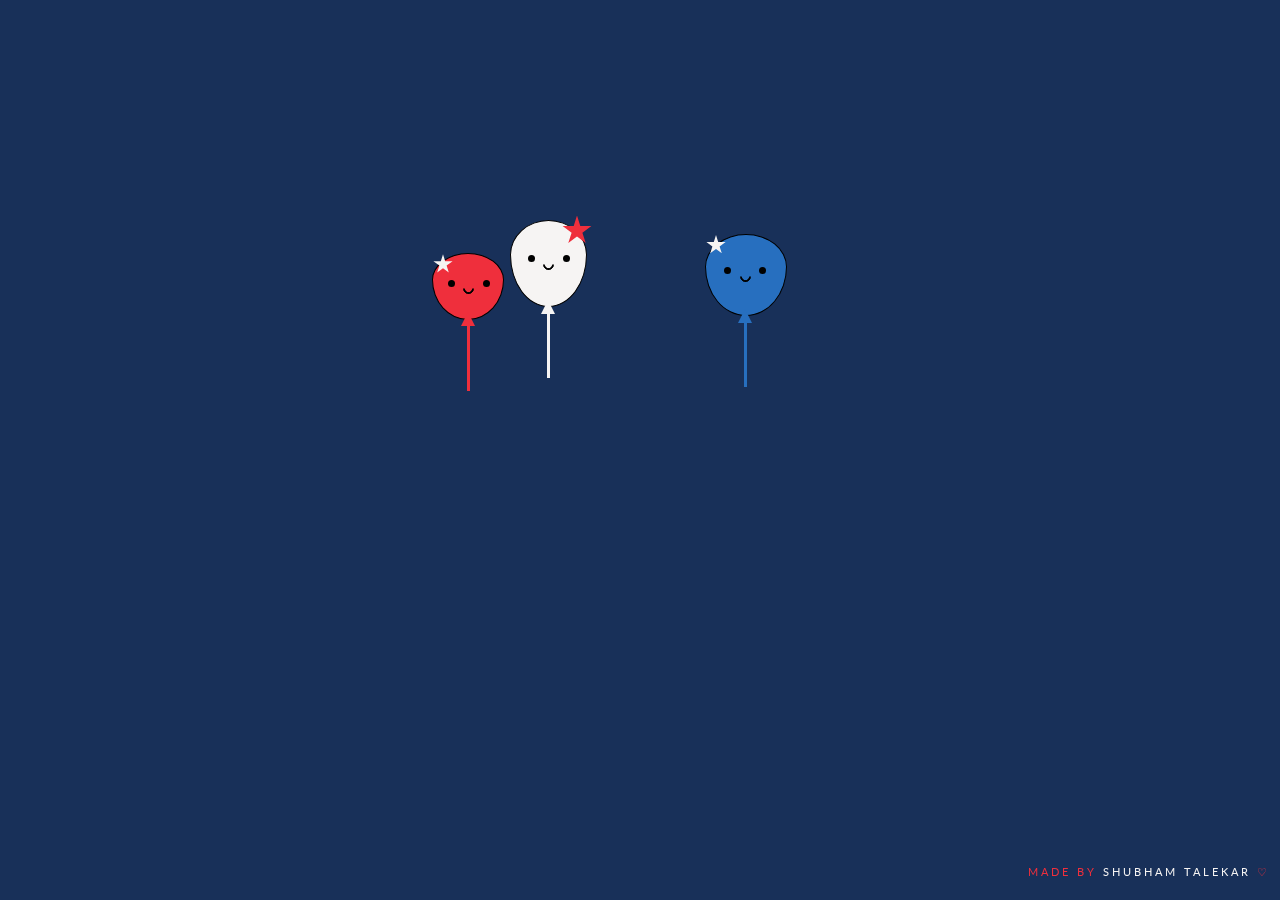
<file: index.html>
<!DOCTYPE html>
<html lang="en" >
<head>
  <meta charset="UTF-8">
  <title>Surprise</title>
  <link rel="stylesheet" href="./style.css">

</head>
<body>
<!-- partial:index.partial.html -->
<div class="container">
  <div class="balloon white">
    <div class="star-red"></div>
  <div class="face">
    <div class="eye"></div>
    <div class="mouth happy"></div>
  </div>
  <div class="triangle"></div>
  <div class="string"></div>
</div>

<div class="balloon red">
  <div class="star"></div>
  <div class="face">
    <div class="eye"></div>
    <div class="mouth happy"></div>
  </div>
  <div class="triangle"></div>
  <div class="string"></div>
</div>

<div class="balloon blue">
  <div class="star"></div>
  <div class="face">
    <div class="eye"></div>
    <div class="mouth happy"></div>
  </div>
  <div class="triangle"></div>
  <div class="string"></div>
</div>
  <div id="timer"></div>
</div>
<footer>
  <p>made by <a href="https://www.instagram.com/_shubham_talekar_/"> Shubham Talekar</a> ♡
</footer>
<!-- partial -->
  <script  src="./script.js"></script>

</body>
</html>
</file>
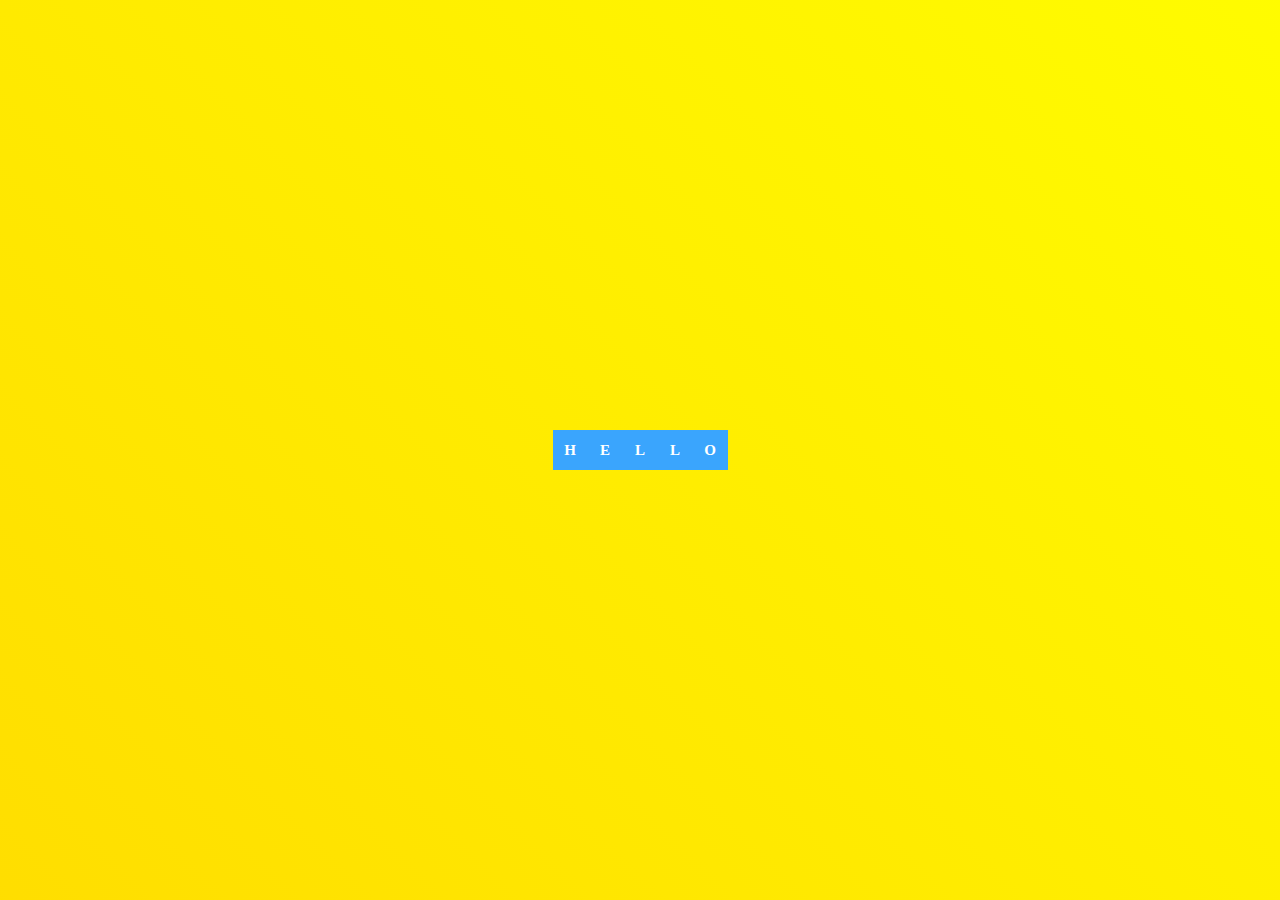
<file: home.html>
<!DOCTYPE html>
<html lang="en">

<head>
  <meta charset="UTF-8">
  <meta http-equiv="X-UA-Compatible" content="IE=edge">
  <meta name="viewport" content="width=device-width, initial-scale=1.0">
  <title>Document</title>
  <style>
    .button {
      display: flex;
      -ms-flex-align: center;
      justify-content: center
    }

    .box {
      width: 35px;
      height: 40px;
      display: flex;
      justify-content: center;
      align-items: center;
      font-size: 15px;
      font-weight: 700;
      color: #fff;
      transition: all .8s;
      cursor: pointer;
      position: relative;
      background: rgb(58, 165, 253);
      overflow: hidden;
    }

    body {
      display: flex;
      justify-content: center;
      /* Add this line to center vertically */
      align-items: center;
      height: 100vh;
      /* Add this line to center vertically */
      margin: 0;
      /* Add this line to remove default body margin */
    }


    .box:before {
      content: "S";
      position: absolute;
      top: 0;
      background: #0f0f0f;
      width: 100%;
      height: 100%;
      display: flex;
      align-items: center;
      justify-content: center;
      transform: translateY(100%);
      transition: transform .4s;
    }

    .box:nth-child(2)::before {
      transform: translateY(-100%);
      content: 'A';
    }

    .box:nth-child(3)::before {
      content: 'N';
    }

    .box:nth-child(4)::before {
      transform: translateY(-100%);
      content: 'D';
    }

    .box:nth-child(5)::before {
      content: 'U';
    }

    .button:hover .box:before {
      transform: translateY(0);
    }

    .go-back-button {
      position: absolute;
      top: 10px;
      left: 10px;
      background-color: white;
      border: none;
      cursor: pointer;
    }

    .go-back-button svg {
      fill: blue;
      transition: transform 0.2s;
    }

    .go-back-button:hover svg {
      transform: scale(1.2);
    }

    body {
      display: flex;
      justify-content: center;
      align-items: center;
      height: 100vh;
      margin: 0;
      background: linear-gradient(45deg, #ff6b6b, #ffa500, #ffd700, #ffff00, #00ff00, #8b00ff, #ff00ff);
      background-size: 800% 800%;
      animation: gradientAnimation 30s ease infinite;
    }

    @keyframes gradientAnimation {
      0% {
        background-position: 0% 50%;
      }

      50% {
        background-position: 100% 50%;
      }

      100% {
        background-position: 0% 50%;
      }
    }
  </style>
</head>

<body>
  <div class="bg-img"></div>
  <div class="button">
    <div class="box" onclick="redirectToIndex()">H</div>
    <div class="box" onclick="redirectToIndex()">E</div>
    <div class="box" onclick="redirectToIndex()">L</div>
    <div class="box" onclick="redirectToIndex()">L</div>
    <div class="box" onclick="redirectToIndex()">O</div>
  </div>

  <script>
    function redirectToIndex() {
      window.location.href = 'quiz.html';
    }
  </script>
</body>

</html>
</file>
<file: style.css>
@import url("https://fonts.googleapis.com/css?family=Lato:400,700|Montserrat:900");
html {
  display: grid;
  min-height: 100%;
}

body {
  display: grid;
  background: #183059;
}

.container {
  position: relative;
  margin: auto;
  overflow: hidden;
  width: 650px;
  height: 480px;
}

h1 {
  font-family: "Lato", sans-serif;
  text-align: center;
  margin-top: 2em;
  font-size: 1em;
  text-transform: uppercase;
  letter-spacing: 5px;
  color: #F6F4F3;
}

#timer {
  color: #F6F4F3;
  text-align: center;
  text-transform: uppercase;
  font-family: "Lato", sans-serif;
  font-size: 0.7em;
  letter-spacing: 5px;
  margin-top: 25%;
}

.days, .hours, .minutes, .seconds {
  display: inline-block;
  padding: 20px;
  width: 100px;
  border-radius: 5px;
}

.days {
  background: #EF2F3C;
}

.hours {
  background: #F6F4F3;
  color: #183059;
}

.minutes {
  background: #276FBF;
}

.seconds {
  background: #F0A202;
}
.numbers {
  font-family: "Montserrat", sans-serif;
  color: #183059;
  font-size: 4em;
}

.white {
  position: absolute;
  background: #F6F4F3;
  height: 85px;
  width: 75px;
  left: 30%;
  top: 2%;
}
.white .triangle {
  border-bottom: 14px solid #F6F4F3;
}
.white .string {
  background: #F6F4F3;
  border: 1px solid #F6F4F3;
}

.red {
  position: absolute;
  background: #EF2F3C;
  left: 18%;
  top: 9%;
  height: 65px;
  width: 70px;
}
.red .triangle {
  border-bottom: 14px solid #EF2F3C;
}
.red .string {
  background: #EF2F3C;
  border: 1px solid #EF2F3C;
}

.blue {
  position: absolute;
  background: #276FBF;
  height: 80px;
  width: 80px;
  left: 60%;
  top: 5%;
}
.blue .triangle {
  border-bottom: 14px solid #276FBF;
}
.blue .string {
  background: #276FBF;
  border: 1px solid #276FBF;
}

.balloon {
  border: 1px solid #000;
  border-radius: 50% 50% 50% 50%/40% 40% 60% 60%;
  z-index: 2;
}

.eye {
  position: absolute;
  width: 7px;
  height: 7px;
  top: 40%;
  left: 22%;
  background: #000;
  border-radius: 50%;
}
.eye:after {
  content: "";
  left: 35px;
  width: 7px;
  height: 7px;
  border-radius: 50%;
  background: #000;
  position: absolute;
}

.mouth {
  position: absolute;
  top: 45%;
  left: 43%;
  width: 7px;
  height: 7px;
  border-radius: 50%;
}

.happy {
  border: 2px solid;
  border-color: transparent #000 #000 transparent;
  transform: rotate(45deg);
}

.triangle {
  position: absolute;
  left: 40%;
  bottom: -10%;
  width: 0;
  height: 0;
  border-left: 7px solid transparent;
  border-right: 7px solid transparent;
}

.string {
  position: absolute;
  height: 70px;
  width: 1px;
  left: 48%;
  top: 100%;
  z-index: -1;
}

.star {
  width: 20px;
  height: 20px;
  background: #F6F4F3;
  -webkit-clip-path: polygon(50% 0%, 61% 35%, 98% 35%, 68% 57%, 79% 91%, 50% 70%, 21% 91%, 32% 57%, 2% 35%, 39% 35%);
  clip-path: polygon(50% 0%, 61% 35%, 98% 35%, 68% 57%, 79% 91%, 50% 70%, 21% 91%, 32% 57%, 2% 35%, 39% 35%);
}

.star-red {
  width: 30px;
  height: 30px;
  margin-left: 51px;
  margin-top: -5px;
  background: #EF2F3C;
  -webkit-clip-path: polygon(50% 0%, 61% 35%, 98% 35%, 68% 57%, 79% 91%, 50% 70%, 21% 91%, 32% 57%, 2% 35%, 39% 35%);
  clip-path: polygon(50% 0%, 61% 35%, 98% 35%, 68% 57%, 79% 91%, 50% 70%, 21% 91%, 32% 57%, 2% 35%, 39% 35%);
}

footer {
  position: fixed;
  bottom: 0;
  right: 0;
  text-transform: uppercase;
  padding: 10px;
  font-family: "Lato", sans-serif;
  font-size: 0.7em;
}
footer p {
  letter-spacing: 3px;
  color: #EF2F3C;
}
footer a {
  color: #F6F4F3;
  text-decoration: none;
}
footer a:hover {
  color: #276FBF;
}
</file>
